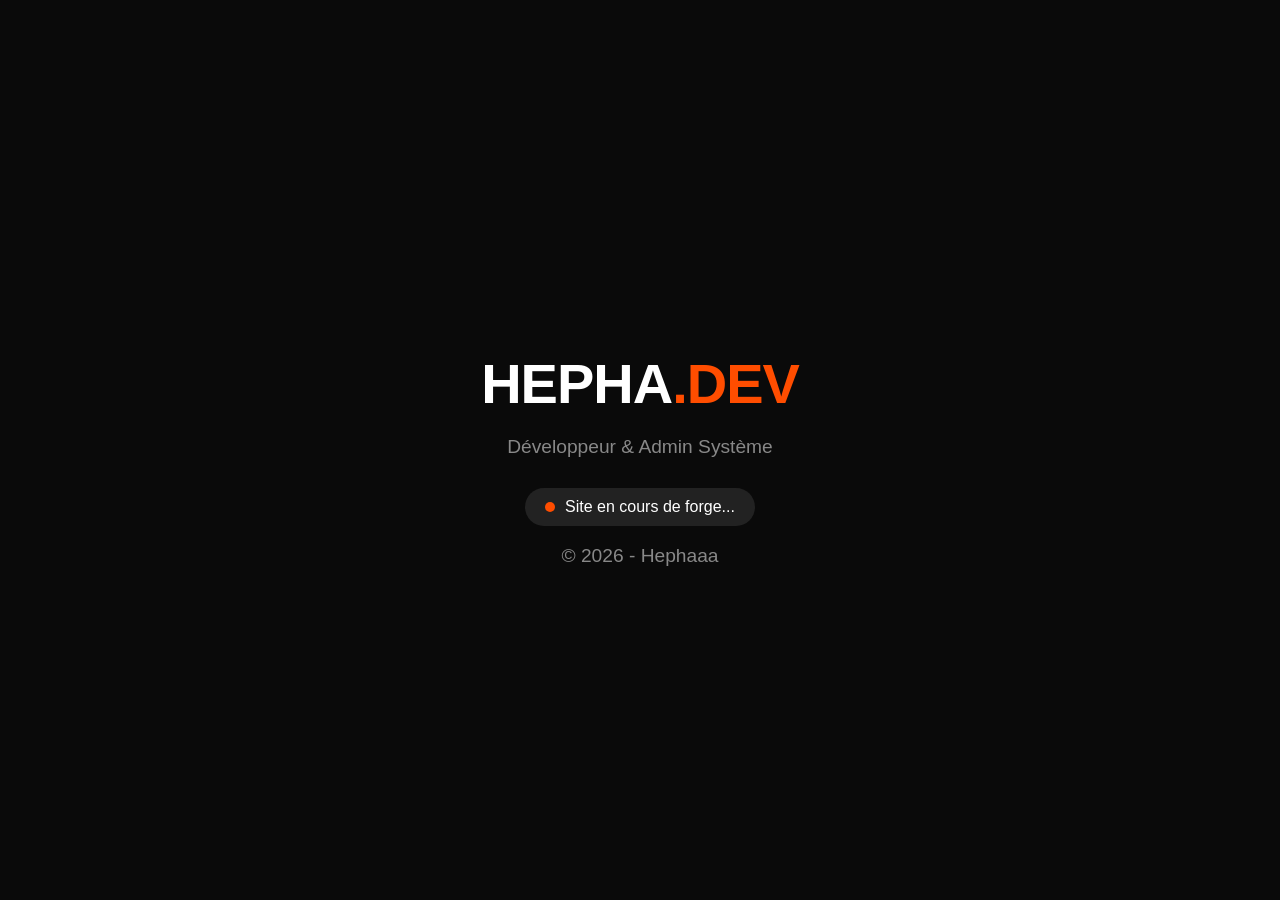
<file: index.html>
<!DOCTYPE html>
<html lang="fr">
<head>
    <meta charset="UTF-8">
    <meta name="viewport" content="width=device-width, initial-scale=1.0">
    <title>Hepha | Forged in Code</title>
    <link rel="stylesheet" href="style.css">
</head>
<body>
    <div class="container">
        <header>
            <h1>HEPHA<span>.DEV</span></h1>
            <p>Développeur & Admin Système</p>
        </header>

        <section class="status">
            <div class="dot"></div>
            <span>Site en cours de forge...</span>
        </section>

        <footer>
            <p>© 2026 - Hephaaa</p>
        </footer>
    </div>
</body>
</html>
</file>
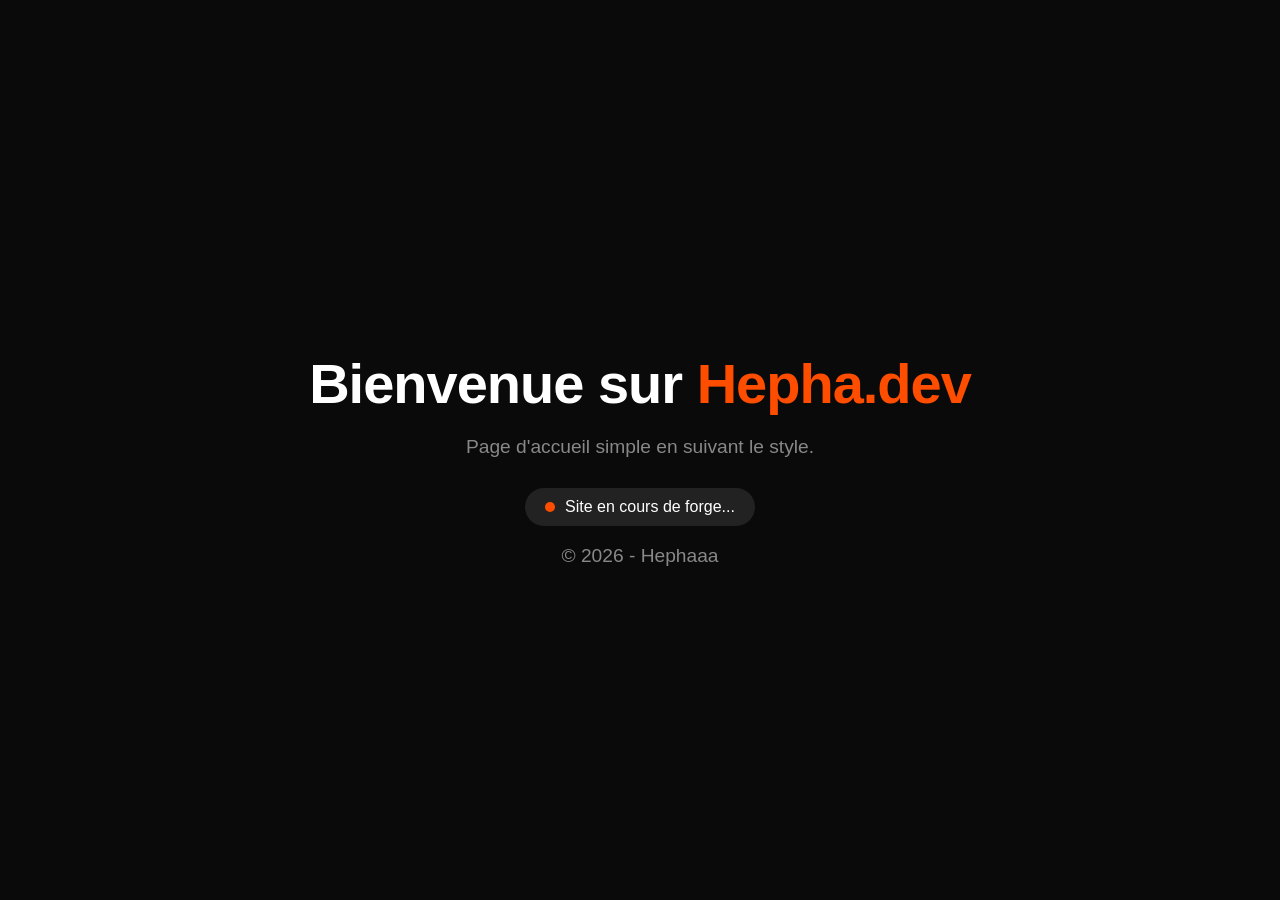
<file: home.html>
<!DOCTYPE html>
<html lang="fr">
<head>
    <meta charset="UTF-8">
    <meta name="viewport" content="width=device-width, initial-scale=1.0">
    <title>Accueil - Hepha.dev</title>
    <link rel="stylesheet" href="style.css">
</head>
<body>
    <div class="container">
        <header>
            <h1>Bienvenue sur <span>Hepha.dev</span></h1>
            <p>Page d'accueil simple en suivant le style.</p>
        </header>

        <section class="status">
            <div class="dot"></div>
            <span>Site en cours de forge...</span>
        </section>

        <footer>
            <p>© 2026 - Hephaaa</p>
        </footer>
    </div>
</body>
</html>
</file>
<file: style.css>
:root {
    --bg: #0a0a0a;
    --text: #ffffff;
    --accent: #ff4d00; /* Orange feu */
    --gray: #222;
}

body {
    background-color: var(--bg);
    color: var(--text);
    font-family: 'Inter', -apple-system, sans-serif;
    margin: 0;
    display: flex;
    justify-content: center;
    align-items: center;
    height: 100vh;
    text-align: center;
}

h1 {
    font-size: 3.5rem;
    margin-bottom: 0;
    letter-spacing: -1px;
}

h1 span {
    color: var(--accent);
}

p {
    color: #888;
    font-size: 1.2rem;
}

.status {
    display: flex;
    align-items: center;
    justify-content: center;
    gap: 10px;
    margin-top: 30px;
    background: var(--gray);
    padding: 10px 20px;
    border-radius: 50px;
    width: fit-content;
    margin-left: auto;
    margin-right: auto;
}

.dot {
    width: 10px;
    height: 10px;
    background-color: var(--accent);
    border-radius: 50%;
    animation: blink 1.5s infinite;
}

@keyframes blink {
    0% { opacity: 0.3; }
    50% { opacity: 1; }
    100% { opacity: 0.3; }
}
</file>
